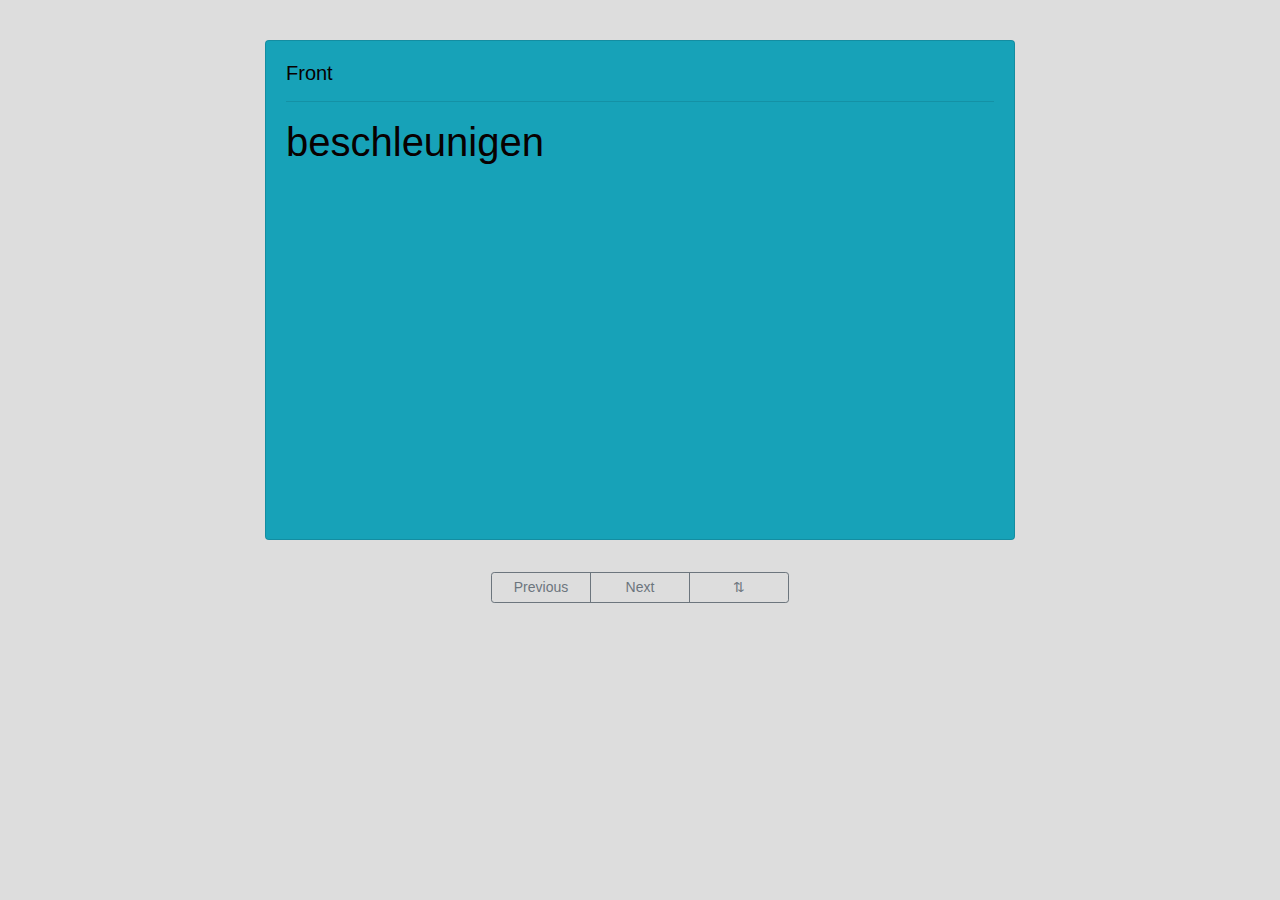
<file: index.html>
<!--    
     
# ------------------------------ #    
#                                #    
#  version 0.0.1                 #    
#                                #    
#  Aleksiej Ostrowski, 2023      #    
#                                #    
#  https://aleksiej.com          #    
#                                #    
# ------------------------------ #      
    
-->

<!DOCTYPE html>
<html>
  <head>
    <title>cards</title>
    <link rel="apple-touch-icon" sizes="180x180" href="template/pics/apple-touch-icon.png">
    <link rel="icon" type="image/png" sizes="32x32" href="template/pics/favicon-32x32.png">
    <link rel="icon" type="image/png" sizes="16x16" href="template/pics/favicon-16x16.png">
    <link rel="manifest" href="template/pics/site.webmanifest">
    <link
      rel="stylesheet"
      href="template/css/bootstrap.min.css"
    />
    <link rel="stylesheet" href="template/css/for_bootstrap.css?v=2" />
  </head>
  <body class="d-flex flex-column h-100">
    <main role="main" class="flex-shrink-0">

      

      <div class="container" id="slide_1" style="display: none">

        <div class="card bg-info text-white card-front mb-3">
          <!-- <img src="pics/py1.jpg" class="card-img-top" alt="..." /> -->
          <div class="card-body">
              <h5 class="card-title">Front</h5>
              <hr/>
              <p class="card-text"><h1>beschleunigen</h1></p>
          </div>
        </div>

        <div
          class="card bg-info text-white card-back mb-3"
          style="display: none"
        >
          <div class="card-body">
              <h5 class="card-title">Back</h5>
              <hr/>
              <p class="card-text"><h1> ускорять, ускорить, ускоряться (Zu diesem Zeitpunkt beschleunigt das Universum auf geheimnisvolle Weise - И в тот момент, Вселенная каким-то образом начинает ускоряться.)</h1></p>
          </div>
        </div>

      </div>

      

      <div class="container" id="slide_2" style="display: none">

        <div class="card bg-info text-white card-front mb-3">
          <!-- <img src="pics/py1.jpg" class="card-img-top" alt="..." /> -->
          <div class="card-body">
              <h5 class="card-title">Front</h5>
              <hr/>
              <p class="card-text"><h1>rechtzeitig</h1></p>
          </div>
        </div>

        <div
          class="card bg-info text-white card-back mb-3"
          style="display: none"
        >
          <div class="card-body">
              <h5 class="card-title">Back</h5>
              <hr/>
              <p class="card-text"><h1> вовремя,своевременно,своевременный (Im Hinausgehen wollte ich ihm sogar die Hand geben, aber mir ist noch rechtzeitig eingefallen, dass ich einen Menschen getötet hatte. - На выходе я даже хотел пожать ему руку, однако своевременно вспомнил, что я убил человека.)</h1></p>
          </div>
        </div>

      </div>

      

      <div class="container" id="slide_3" style="display: none">

        <div class="card bg-info text-white card-front mb-3">
          <!-- <img src="pics/py1.jpg" class="card-img-top" alt="..." /> -->
          <div class="card-body">
              <h5 class="card-title">Front</h5>
              <hr/>
              <p class="card-text"><h1>kraß</h1></p>
          </div>
        </div>

        <div
          class="card bg-info text-white card-back mb-3"
          style="display: none"
        >
          <div class="card-body">
              <h5 class="card-title">Back</h5>
              <hr/>
              <p class="card-text"><h1>резкий, круто, класс (Ganz krasse Hummel-Figurine. - Крутая статуэтка шмеля.)</h1></p>
          </div>
        </div>

      </div>

      

      <div class="container" id="slide_4" style="display: none">

        <div class="card bg-info text-white card-front mb-3">
          <!-- <img src="pics/py1.jpg" class="card-img-top" alt="..." /> -->
          <div class="card-body">
              <h5 class="card-title">Front</h5>
              <hr/>
              <p class="card-text"><h1>Ich hätte gerne</h1></p>
          </div>
        </div>

        <div
          class="card bg-info text-white card-back mb-3"
          style="display: none"
        >
          <div class="card-body">
              <h5 class="card-title">Back</h5>
              <hr/>
              <p class="card-text"><h1>Я хотел бы (Ich hätte gern einen Tisch am Fenster.- Я бы хотел столик у окна.)</h1></p>
          </div>
        </div>

      </div>

      

      <div class="container" id="slide_5" style="display: none">

        <div class="card bg-info text-white card-front mb-3">
          <!-- <img src="pics/py1.jpg" class="card-img-top" alt="..." /> -->
          <div class="card-body">
              <h5 class="card-title">Front</h5>
              <hr/>
              <p class="card-text"><h1>dicht</h1></p>
          </div>
        </div>

        <div
          class="card bg-info text-white card-back mb-3"
          style="display: none"
        >
          <div class="card-body">
              <h5 class="card-title">Back</h5>
              <hr/>
              <p class="card-text"><h1>вплотную,густо</h1></p>
          </div>
        </div>

      </div>

      

      <div class="container" id="slide_6" style="display: none">

        <div class="card bg-info text-white card-front mb-3">
          <!-- <img src="pics/py1.jpg" class="card-img-top" alt="..." /> -->
          <div class="card-body">
              <h5 class="card-title">Front</h5>
              <hr/>
              <p class="card-text"><h1>bisher</h1></p>
          </div>
        </div>

        <div
          class="card bg-info text-white card-back mb-3"
          style="display: none"
        >
          <div class="card-body">
              <h5 class="card-title">Back</h5>
              <hr/>
              <p class="card-text"><h1>до сих пор</h1></p>
          </div>
        </div>

      </div>

      

      <div class="container" id="slide_7" style="display: none">

        <div class="card bg-info text-white card-front mb-3">
          <!-- <img src="pics/py1.jpg" class="card-img-top" alt="..." /> -->
          <div class="card-body">
              <h5 class="card-title">Front</h5>
              <hr/>
              <p class="card-text"><h1>der Fehler</h1></p>
          </div>
        </div>

        <div
          class="card bg-info text-white card-back mb-3"
          style="display: none"
        >
          <div class="card-body">
              <h5 class="card-title">Back</h5>
              <hr/>
              <p class="card-text"><h1>ошибка, дефект (Fehler: Signatur nicht überprüft - Ошибка: не удаётся проверить подпись)</h1></p>
          </div>
        </div>

      </div>

      

      <div class="container" id="slide_8" style="display: none">

        <div class="card bg-info text-white card-front mb-3">
          <!-- <img src="pics/py1.jpg" class="card-img-top" alt="..." /> -->
          <div class="card-body">
              <h5 class="card-title">Front</h5>
              <hr/>
              <p class="card-text"><h1>mürrisch</h1></p>
          </div>
        </div>

        <div
          class="card bg-info text-white card-back mb-3"
          style="display: none"
        >
          <div class="card-body">
              <h5 class="card-title">Back</h5>
              <hr/>
              <p class="card-text"><h1>угрюмый, ворчливый (Tom ist ein mürrischer alter Mann. - Том — ворчливый старик.)</h1></p>
          </div>
        </div>

      </div>

      

      <div class="container" id="slide_9" style="display: none">

        <div class="card bg-info text-white card-front mb-3">
          <!-- <img src="pics/py1.jpg" class="card-img-top" alt="..." /> -->
          <div class="card-body">
              <h5 class="card-title">Front</h5>
              <hr/>
              <p class="card-text"><h1>mies</h1></p>
          </div>
        </div>

        <div
          class="card bg-info text-white card-back mb-3"
          style="display: none"
        >
          <div class="card-body">
              <h5 class="card-title">Back</h5>
              <hr/>
              <p class="card-text"><h1>скверный, дрянной (Ein mieses, sehnsüchtiges, auswegloses Gefühl... Das war unser Lied. - Гадкое, тоскливое, безысходное ощущение... Наша эта песня.)</h1></p>
          </div>
        </div>

      </div>

      

      <div class="container" id="slide_10" style="display: none">

        <div class="card bg-info text-white card-front mb-3">
          <!-- <img src="pics/py1.jpg" class="card-img-top" alt="..." /> -->
          <div class="card-body">
              <h5 class="card-title">Front</h5>
              <hr/>
              <p class="card-text"><h1>unterdrücken</h1></p>
          </div>
        </div>

        <div
          class="card bg-info text-white card-back mb-3"
          style="display: none"
        >
          <div class="card-body">
              <h5 class="card-title">Back</h5>
              <hr/>
              <p class="card-text"><h1> подавлять, угнетать (All seine unterdrückten Gefühle im Inneren steckte er in diese Mission. - Он взял все чувства, запертые в нём, и направил их на эту миссию.)</h1></p>
          </div>
        </div>

      </div>

      

    </main>

    <footer class="footer mt-auto py-3">
      <div class="d-flex justify-content-between align-items-center">
        <div class="btn-group">
          <button
            id="b_pr"
            type="button"
            class="btn btn-sm btn-outline-secondary b100"
          >
            Previous
          </button>
          <button
            id="b_nx"
            type="button"
            class="btn btn-sm btn-outline-secondary b100"
          >
            Next
          </button>
          <button
            id="b_up"
            type="button"
            class="btn btn-sm btn-outline-secondary b100"
          >
            &#8645;
          </button>
        </div>
      </div>
    </footer>

    <script src="template/js/card.js?v=1" defer></script>
  </body>
</html>
</file>
